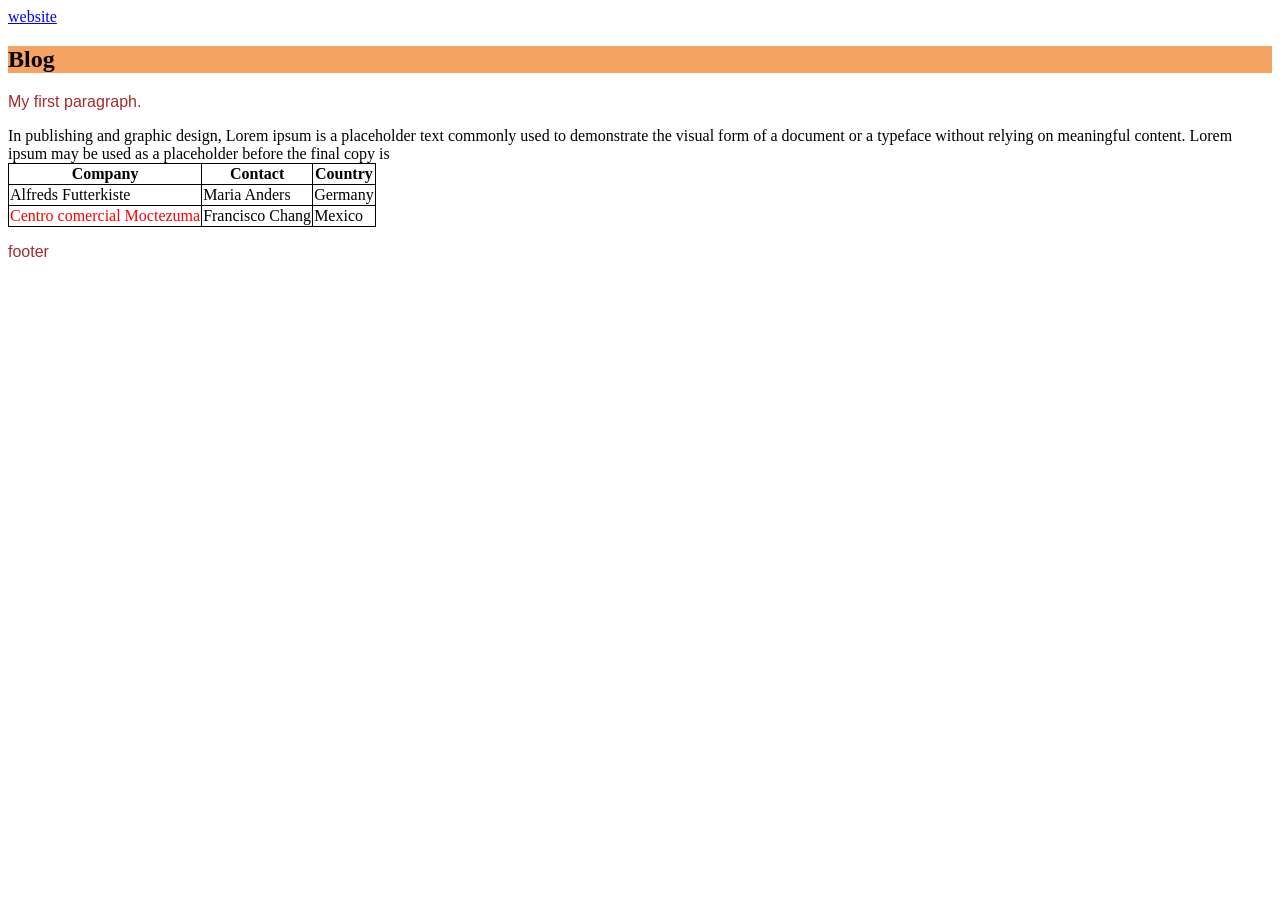
<file: index.html>
<!DOCTYPE html>
<html>
<head>
    <meta charset="UTF-8">
<title>no mutter webpage</title>
<link rel="stylesheet" href="styles.css" type="text/css">
</head>
<body>
<nav>
    <a href="index.html">website</a> 
</nav>
<section>
    <h1>Blog</h1>
</section>
<main>
<p>My first paragraph.</p>
<article>In publishing and graphic design, Lorem ipsum is a placeholder text commonly used to demonstrate the visual form of a document or a typeface without relying on meaningful content. Lorem ipsum may be used as a placeholder before the final copy is</article>
</main>

<section>
<table>
    <tr>
        <th>Company</th>
        <th>Contact</th>
        <th>Country</th>
      </tr>
      <tr>
        <td>Alfreds Futterkiste</td>
        <td>Maria Anders</td>
        <td>Germany</td>
      </tr>
      <tr>
        <td id="centro">Centro comercial Moctezuma</td>
        <td>Francisco Chang</td>
        <td>Mexico</td>
      </tr>
</table>
</section>
<footer>
    <p>footer</p>
</footer>
</body>
</html>
</file>
<file: styles.css>
table, th, td {
    border: 1px solid black;
    border-collapse: collapse;
  }

  p{
      font-family: Arial, Helvetica, sans-serif;
      color:brown
  }

  #centro{
      color:red
  }

  h1{
      background-color: sandybrown;
  }
</file>
<file: website.github.io/styles.css>
table, th, td {
    border: 1px solid black;
    border-collapse: collapse;
  }

  p{
      font-family: Arial, Helvetica, sans-serif;
      color:brown
  }

  #centro{
      color:red
  }

  h1{
      background-color: sandybrown;
  }
</file>
